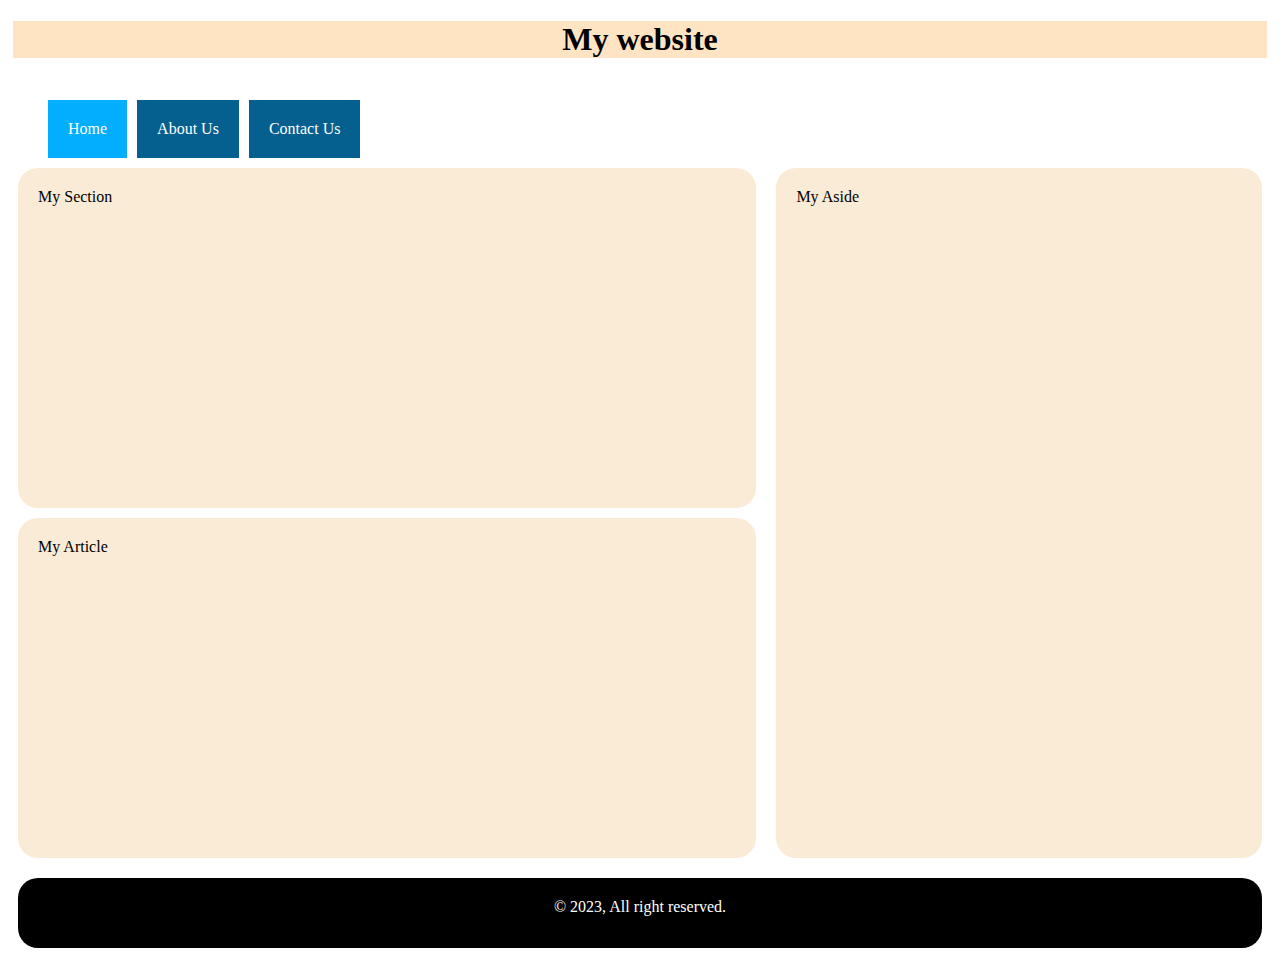
<file: HTML 5 Layout/index.html>
<!DOCTYPE html>
<html lang="en">
<head>
    <meta charset="UTF-8">
    <meta http-equiv="X-UA-Compatible" content="IE=edge">
    <meta name="viewport" content="width=device-width, initial-scale=1.0">
    <title>Demo Webpage</title>
    <link rel="stylesheet" href="style.css">
</head>
<body>
   <header><h1>My website</h1></header>
   <nav>
    <ul>
        <li class="active">  <a href="">Home</a> </li>
        <li><a href="">About Us</a> </li>
        <li><a href="">Contact Us</a> </li>
    </ul>
   </nav>
   <div class="clearfix"></div>
   <div class="left">
   <section>My Section</section>
   <article>My Article</article>
   </div>
   <div class="right"><aside>My Aside</aside></div>
   <div class="clearfix"></div>
   <footer>&COPY; 2023, All right reserved. </footer>
</body>
</html>
</file>
<file: HTML 5 Layout/style.css>
header{
    background-color: bisque;
    margin: 5px;
    text-align: center;
  
}
ul{
    margin: 10px;
    padding: 20px;
}

ul li a{
    text-decoration: none;
    color:#fff;
    
    
}
ul li:hover{
    background: #ff7220;
    transition: all .5s linear;
}
.active{
    background-color: #02aefd;
}
ul li{
    list-style-type: none;
    float:left;
    margin-left: 10px;
    padding:20px ;
    background-color: #056090;    
}
.clearfix::after {
    content: "";
    clear: both;
    display:block;
  }
.left{
 width:60%;
 float: left;
}
.right{
    width: 40%;
    float: left;
    height: inherit;
}
section{
    background-color: antiquewhite;
    height: 300px;
    border-radius: 20px;
    padding: 20px;
    margin:10px;
}
aside{
    background-color: antiquewhite;
    height: 650px;
    border-radius: 20px;
    padding: 20px;
    margin:10px;
}
article{
    background-color: antiquewhite;
    height: 300px;
    border-radius: 20px;
    padding: 20px;
    margin:10px;
}
footer{
    background-color: black;
    height: 30px;
    border-radius: 20px;
    color: #fff;
    padding: 20px;
    margin:10px;
    text-align: center;
}
</file>
